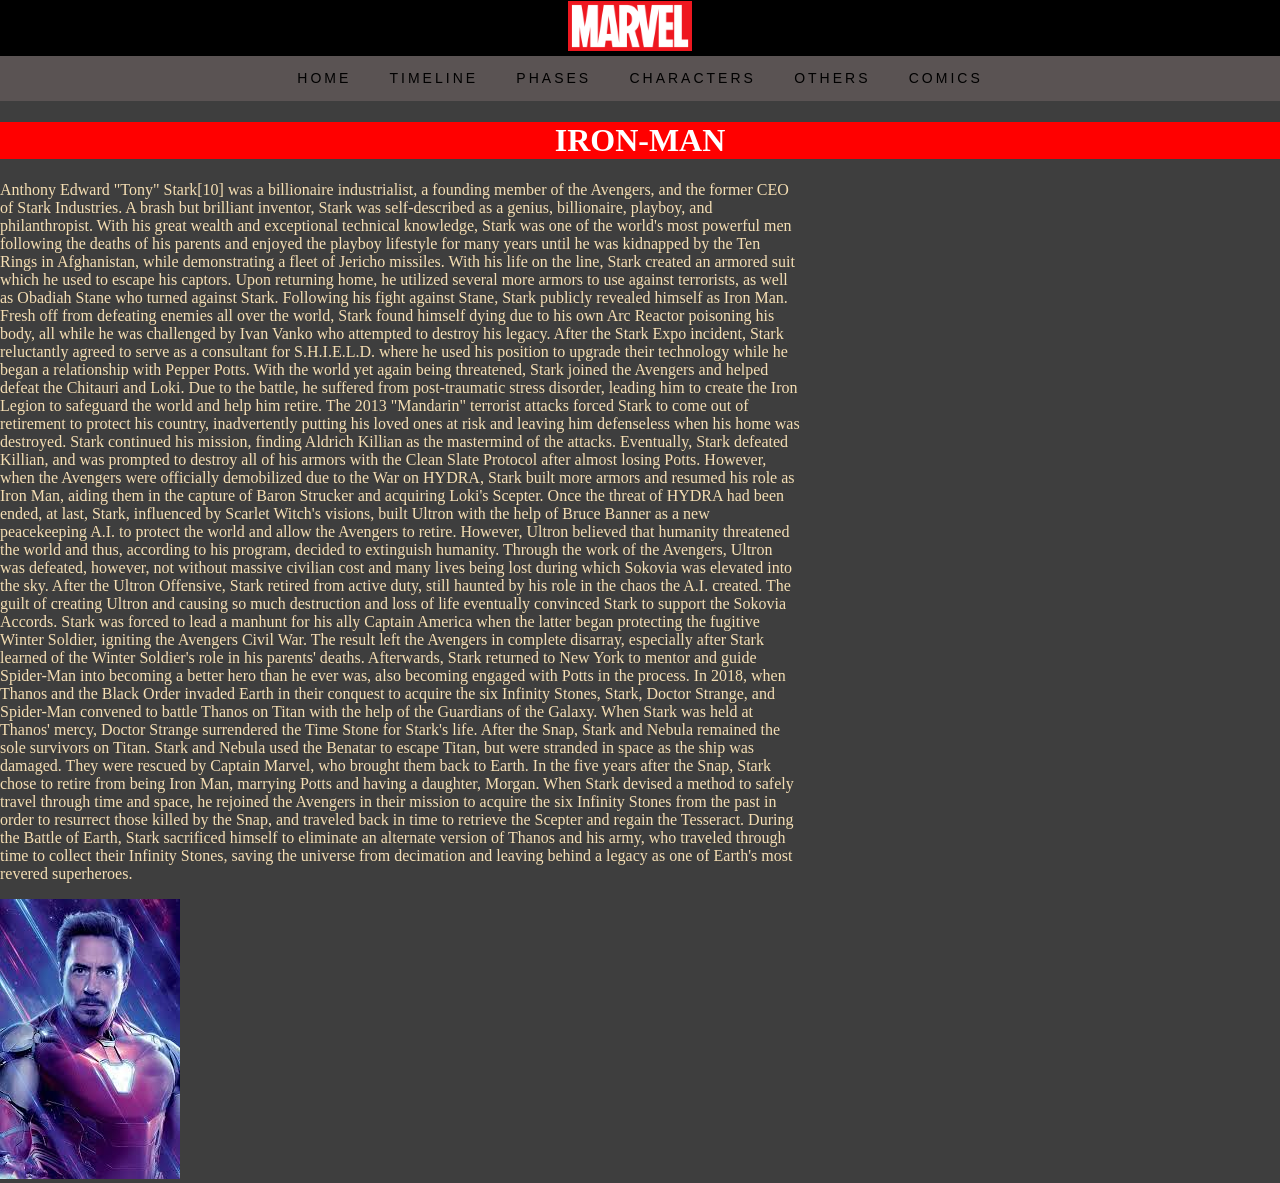
<file: characters.html>
<!DOCTYPE html>
<html lang="en">
<head>
    <meta charset="UTF-8">
    <meta name="viewport" content="width=device-width, initial-scale=1.0">
    <title>Document</title>
    <link rel="stylesheet" href="style.css">
</head>
<body>
  <div class="header">
    <img src="Marvel_Logo.svg.png" alt="Website Logo">
  </div>
  <div>
    <ul>
      <nav>
        <li><a href="index.html">HOME</a></li>
        <li><a href="timeline.html">TIMELINE</a></li>
        <li><a href="phases.html">PHASES</a></li>
        <li><a href="characters.html">CHARACTERS</a></li>
        <li><a href="">OTHERS</a></li>
        <li><a href="https://www.marvel.com/comics">COMICS</a></li>
      </nav>
    </ul>
  </div>

  <div class="characters">
    <h1>IRON-MAN</h1>
    <p>Anthony Edward "Tony" Stark[10] was a billionaire industrialist, a founding member of the Avengers, and the former CEO of Stark Industries. A brash but brilliant inventor, Stark was self-described as a genius, billionaire, playboy, and philanthropist. With his great wealth and exceptional technical knowledge, Stark was one of the world's most powerful men following the deaths of his parents and enjoyed the playboy lifestyle for many years until he was kidnapped by the Ten Rings in Afghanistan, while demonstrating a fleet of Jericho missiles. With his life on the line, Stark created an armored suit which he used to escape his captors. Upon returning home, he utilized several more armors to use against terrorists, as well as Obadiah Stane who turned against Stark. Following his fight against Stane, Stark publicly revealed himself as Iron Man.
      
      Fresh off from defeating enemies all over the world, Stark found himself dying due to his own Arc Reactor poisoning his body, all while he was challenged by Ivan Vanko who attempted to destroy his legacy. After the Stark Expo incident, Stark reluctantly agreed to serve as a consultant for S.H.I.E.L.D. where he used his position to upgrade their technology while he began a relationship with Pepper Potts. With the world yet again being threatened, Stark joined the Avengers and helped defeat the Chitauri and Loki. Due to the battle, he suffered from post-traumatic stress disorder, leading him to create the Iron Legion to safeguard the world and help him retire.
      
      The 2013 "Mandarin" terrorist attacks forced Stark to come out of retirement to protect his country, inadvertently putting his loved ones at risk and leaving him defenseless when his home was destroyed. Stark continued his mission, finding Aldrich Killian as the mastermind of the attacks. Eventually, Stark defeated Killian, and was prompted to destroy all of his armors with the Clean Slate Protocol after almost losing Potts. However, when the Avengers were officially demobilized due to the War on HYDRA, Stark built more armors and resumed his role as Iron Man, aiding them in the capture of Baron Strucker and acquiring Loki's Scepter.
      
      Once the threat of HYDRA had been ended, at last, Stark, influenced by Scarlet Witch's visions, built Ultron with the help of Bruce Banner as a new peacekeeping A.I. to protect the world and allow the Avengers to retire. However, Ultron believed that humanity threatened the world and thus, according to his program, decided to extinguish humanity. Through the work of the Avengers, Ultron was defeated, however, not without massive civilian cost and many lives being lost during which Sokovia was elevated into the sky.
      
      After the Ultron Offensive, Stark retired from active duty, still haunted by his role in the chaos the A.I. created. The guilt of creating Ultron and causing so much destruction and loss of life eventually convinced Stark to support the Sokovia Accords. Stark was forced to lead a manhunt for his ally Captain America when the latter began protecting the fugitive Winter Soldier, igniting the Avengers Civil War. The result left the Avengers in complete disarray, especially after Stark learned of the Winter Soldier's role in his parents' deaths. Afterwards, Stark returned to New York to mentor and guide Spider-Man into becoming a better hero than he ever was, also becoming engaged with Potts in the process.
      
      In 2018, when Thanos and the Black Order invaded Earth in their conquest to acquire the six Infinity Stones, Stark, Doctor Strange, and Spider-Man convened to battle Thanos on Titan with the help of the Guardians of the Galaxy. When Stark was held at Thanos' mercy, Doctor Strange surrendered the Time Stone for Stark's life. After the Snap, Stark and Nebula remained the sole survivors on Titan. Stark and Nebula used the Benatar to escape Titan, but were stranded in space as the ship was damaged. They were rescued by Captain Marvel, who brought them back to Earth.
      
      In the five years after the Snap, Stark chose to retire from being Iron Man, marrying Potts and having a daughter, Morgan. When Stark devised a method to safely travel through time and space, he rejoined the Avengers in their mission to acquire the six Infinity Stones from the past in order to resurrect those killed by the Snap, and traveled back in time to retrieve the Scepter and regain the Tesseract. During the Battle of Earth, Stark sacrificed himself to eliminate an alternate version of Thanos and his army, who traveled through time to collect their Infinity Stones, saving the universe from decimation and leaving behind a legacy as one of Earth's most revered superheroes.</p>
  </div>
 <img src="ironman.jpg" alt="">
</body>
</html>
</file>
<file: style.css>
body {
  margin: 0;
  background-color: rgb(62, 62, 62);
}
.header {
  background-color: black;
  color: #fff;
  padding: 1px 2px;
  text-align: center;
}
.header img {
  text-align: center;
  height: 50px;
  margin-right: 20px;
}
li a {
  font-size: 14px;
  line-height: 17px;
  font-family: 'Inter', sans-serif; 
  font-weight: 500;
  font-weight: 100;
}

ul {
  font-size: small;
  list-style-type: none;
  letter-spacing: 3px;
  margin: 0;
  padding: 0;
  overflow: hidden;
  background-color: #5a5353;
  display: flex;
  justify-content: center;
  font-weight: 5;
}

li {
  display: inline-block;
}

li a {
text-decoration: none;
display: block;
color: rgb(0, 0, 0);
text-align: center;
padding: 14px 16px;
text-decoration: none;
}

li a:hover {
  background-color: #ff2929;

}

#movies1 {
  height: 221px;
  width: 90vw;
  border-radius: 3%
  margin: auto; 
  display: block;
  padding-top: 0%;
}

.egimg{
  width: 100%;
  height: 90%;
}

#slideshow {
  overflow: hidden ;
  height: 800px;
  width: 100%;
  margin: 0 auto;
  }
  
  .slide {
  float: left;
  height: 800px;
  width: 1350px;
  }
  
  .slide-wrapper {
  width: calc(1350px * 4);
  
  animation: slide 9s ease infinite;
  }

  @keyframes slide {
  20% {
  margin-left: 0px;
  }
  40% {
  margin-left: calc(-1350px * 1);
  }
  60% {
  margin-left: calc(-1350px * 2);
  }
  /* 80% {
  margin-left: calc(-1350px * 3);
  } */
}

.slide img{
  height: 70%;
  width: 90%;
}
h1{
  background-color: red;
  color: white;
  text-align: center;
}
p{
  color: wheat;
  width: 800px;
}
</file>
